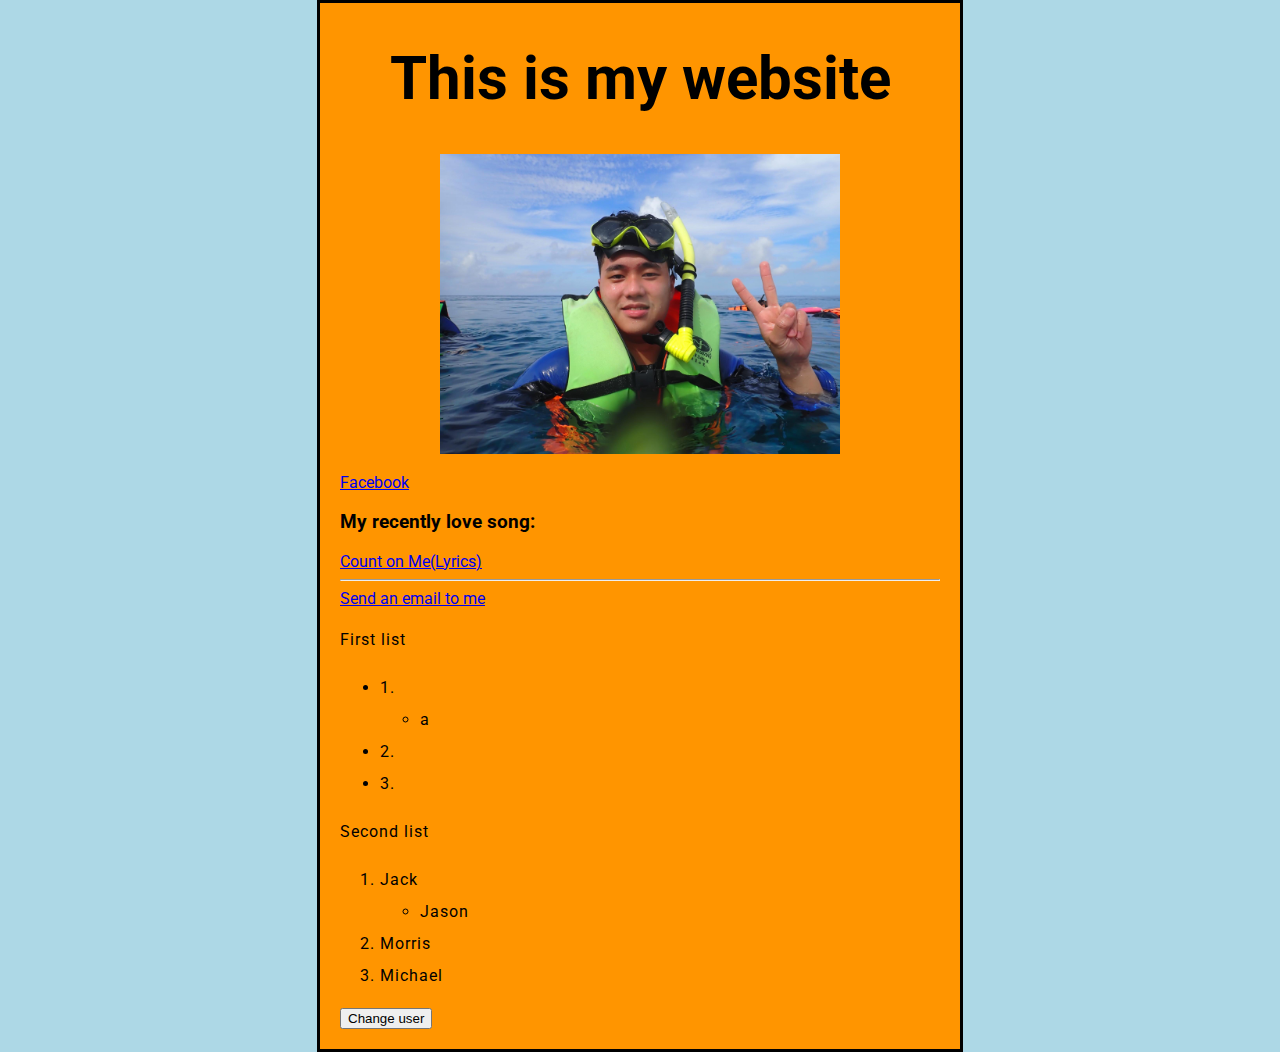
<file: public/index.html>
<!DOCTYPE html>
<html>
    <head>
        <link rel="preconnect" href="https://fonts.googleapis.com">
        <link rel="preconnect" href="https://fonts.gstatic.com" crossorigin>
        <link href="https://fonts.googleapis.com/css2?family=Roboto:ital,wght@1,900&display=swap" rel="stylesheet">
        <meta charset="utf-8" />
        <link href="styles/style.css" rel="stylesheet" type="text/css" />
        <title> Jim's website</title>
    </head>
    <body>
        <h1>This is my website</h1>
        <img src="images/snorkeling.jpg" height="300" alt="Me at the airport">
        <br>
        <a href="https://www.facebook.com/profile.php?id=100003735722479" target="_blank" title="Link to my Facebook">
            Facebook
        </a>
        <br>
        <h3>My recently love song: </h3>
        <a href="lyrics.html" target="_blank"  title="The lyrics of Count on Me">
            Count on Me(Lyrics)
        </a>
        <hr>
        <a href="mailto:jim901219@gmail.com">
            Send an email to me
        </a>

        <p>First list</p>
        <ul>
            <li>1.
                <ul>
                    <li>a</li>
                </ul>
            </li>
            <li>2.</li>
            <li>3.</li>
        </ul>

        <p>Second list</p>
        <ol>
            <li>Jack
                <ul>
                    <li>Jason</li>
                </ul>
            </li>
            <li>Morris</li>
            <li>Michael</li>
        </ol>
        <!--This is a comment-->

        <button>Change user</button>

        <script src="scripts/main.js"></script>
    </body>
</html>
</file>
<file: public/styles/style.css>
/*
p {
    color: red;
    width: 500px;
    border: 1px solid black;
}
*/
html {
    /*font-size: 10px; /* px means 'pixels': the base font size is now 10 pixels high  */
    background-color: lightblue;
    font-family: 'Roboto', sans-serif;
}

img {
    display: block;
    margin: 0 auto;
}

body {
    width: 600px;
    margin: 0 auto;
    background-color: #ff9500;
    padding: 0 20px 20px 20px;
    border: 3px solid black;
}

h1 {
    font-size: 60px;
    text-align: center;
}
  
p,
li {
    font-size: 16px;
    line-height: 2;
    letter-spacing: 1px;
}
</file>
